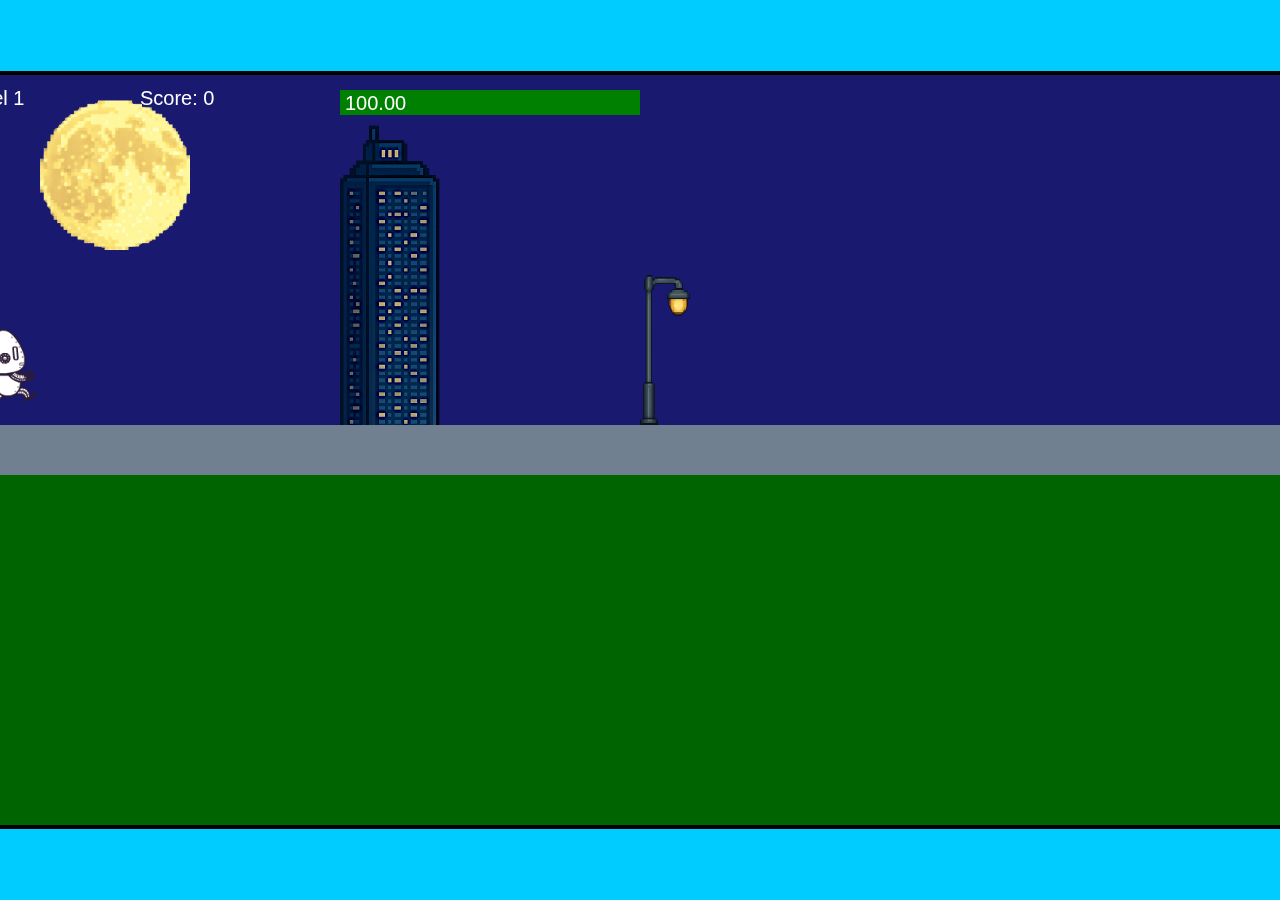
<file: fsd-projects/runtime/index.html>
<!DOCTYPE html>
<html lang="en">
  <head>
    <meta charset="UTF-8" />
    <meta name="viewport" content="width=device-width, initial-scale=1.0" />
    <title>Runtime Neo</title>
    <link rel="stylesheet" href="runtime.css" />
    <script src="https://code.jquery.com/jquery-3.1.0.js"></script>
    <script src="setup.js"></script>
    <script src="levels.js"></script>
    <script src="scenery.js"></script>
    <script src="student.js"></script>
    <script src="main.js"></script>
  </head>
  <body id="body">
    <canvas id="gameCanvas" width="1400" height="750"></canvas>
    <img id="player" src="images/halle.png" />
    <img id="projectile" src="images/projectile.png" />
    <img id="basicPlatform" src="images/interactable/basicPlatform.png" />
    <img id="spikes" src="images/interactable/spikes.png" />
    <img id="bug" src="images/interactable/bug.png" />
    <img id="healthUp" src="images/interactable/healthUp.png" />
    <img id="flag" src="images/interactable/flag.png" />
    <img id="moon" src="images/backgrounds/moon.png" />
    <img id="building" src="images/backgrounds/building.png" />
    <img id="lamp" src="images/backgrounds/lamp.png" />
  </body>
</html>
</file>
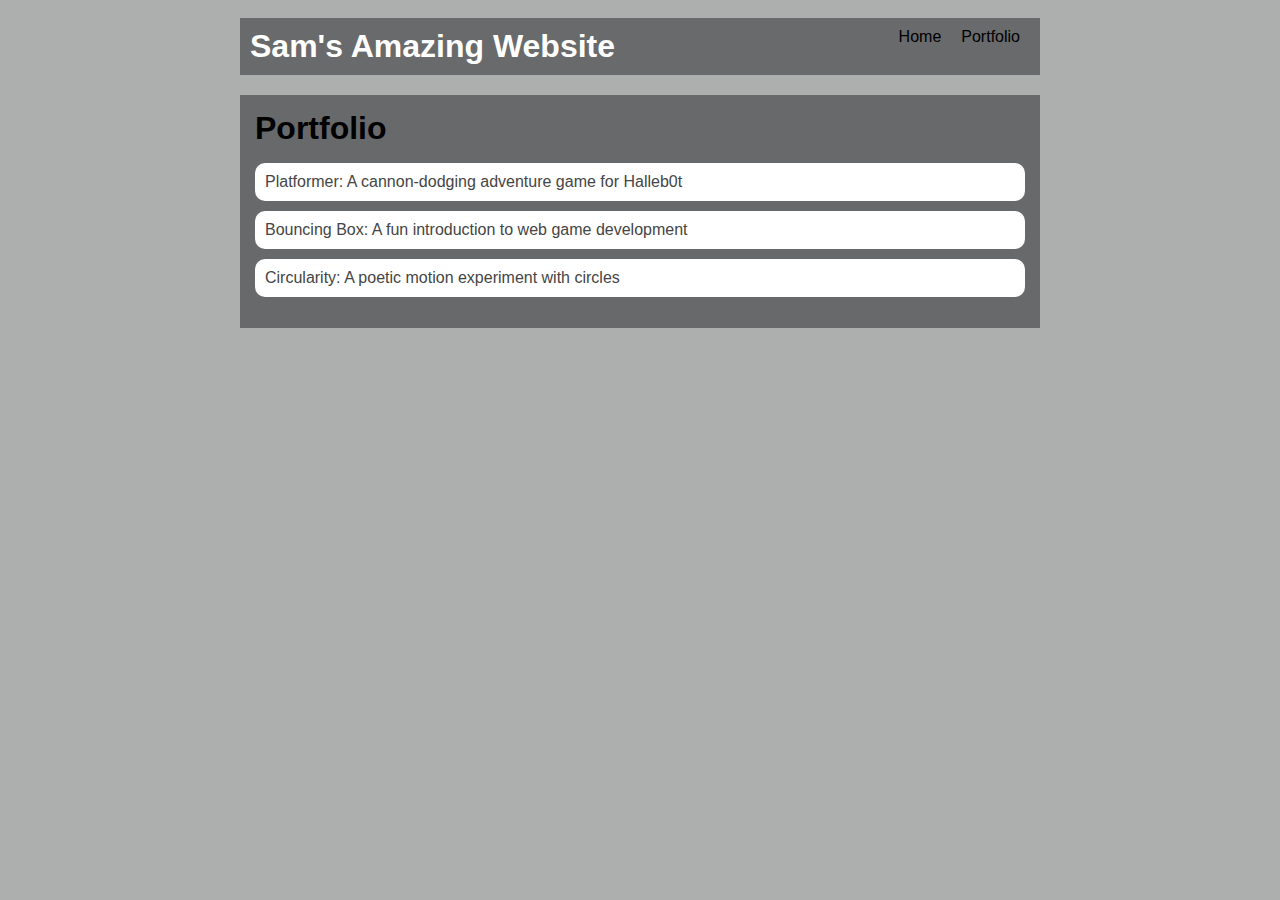
<file: portfolio.html>
<!DOCTYPE html>
<html>
  <head>
    <title>Sam's website</title>
    <link rel="stylesheet" href="style.css">
  </head>

  <body>
    <!-- All content goes here -->
    <div id="all-contents">
      <nav>
       <h1>Sam's Amazing Website</h1>
       <ul id="nav-ul">
        <li class="nav-li">
          <a href="index.html">Home</a>
          </li>
          <li class="nav-li">
            <a href="portfolio.html">Portfolio</a>
          </li>
       </ul>
    </nav>

      <main>
          <div class="content">
            <h1>Portfolio</h1>
            <ul id="portfolio">
             <li>
              <a href="fsd-projects/platformer/">Platformer: A cannon-dodging adventure game for Halleb0t</a>
              </li>
              <li>
              <a href="fsd-projects/bouncing-box/">Bouncing Box: A fun introduction to web game development</a>
              </li>
              <li>
              <a href="fsd-projects/circularity/">Circularity: A poetic motion experiment with circles</a>
              </li>  
            </ul>
          </div>
        </main>
      </div>
    </div>
  </body>
</html>
</file>
<file: fsd-projects/runtime/runtime.css>
/* runtime.css */
/* Styles for Runtime Neo auto-runner game */

img {
  display: none;
}

#gameCanvas {
  position: absolute;
  border: 4px solid #000;
  top: 50%;
  left: 50%;
  transform: translate(-50%, -50%);
}

body {
  margin: 0;
  background-color: #00ccff;
  font-family: Arial, sans-serif;
  text-align: center;
  overflow: hidden;
}
</file>
<file: style.css>
body {
  background: rgb(173, 175, 175);
  color: rgb(255, 255, 255);
  padding: 10px;
  font-family: Arial, sans-serif;
}

#all-contents {
  max-width: 800px;
  margin: auto;
}

/* navigation menu */
nav {
  background: rgb(105, 106, 107);
  margin: 0 auto;
  display: flex;
  padding: 10px;
  margin-bottom: 20px;
}

h1 {
  display: flex;
  align-items: center;
  color: rgb(255, 255, 255);
  flex: 1;
  margin: 0;
}

#nav-ul {
  list-style-type: none;
  margin: 0;
  padding: 0;
  display: flex;
}

.nav-li {
  display: inline-block;
  padding: 0 10px;
}

a {
  text-decoration: none;
  color: #000000;
}

/* main container area beneath menu */
main {
  background: rgb(103, 105, 107);
  display: flex;
  margin-top: 20px;
}

.sidebar {
  margin-right: 25px;
  padding: 10px;
}

.sidebar-img {
  width: 200px;
}

.content {
  flex: 1;
  padding: 15px;
}

/* interests section styles */
#interests {
  border: 4px rgb(0, 0, 0) ridge;
  padding: 8px;
  margin-top: 20px;
}

h2,
h3 {
  margin: 0px;
}
/* Portfolio styles */
.content h1 {
  color: black;
}

#portfolio {
  list-style-type: none;
  padding-left: 0;
}

#portfolio li {
  background: #fff;
  padding: 10px;
  border-radius: 10px;
  margin-bottom: 10px;
}

#portfolio li:hover {
  background: #eee;
}

#portfolio a {
  text-decoration: none;
  color: #454545;
}
</file>
